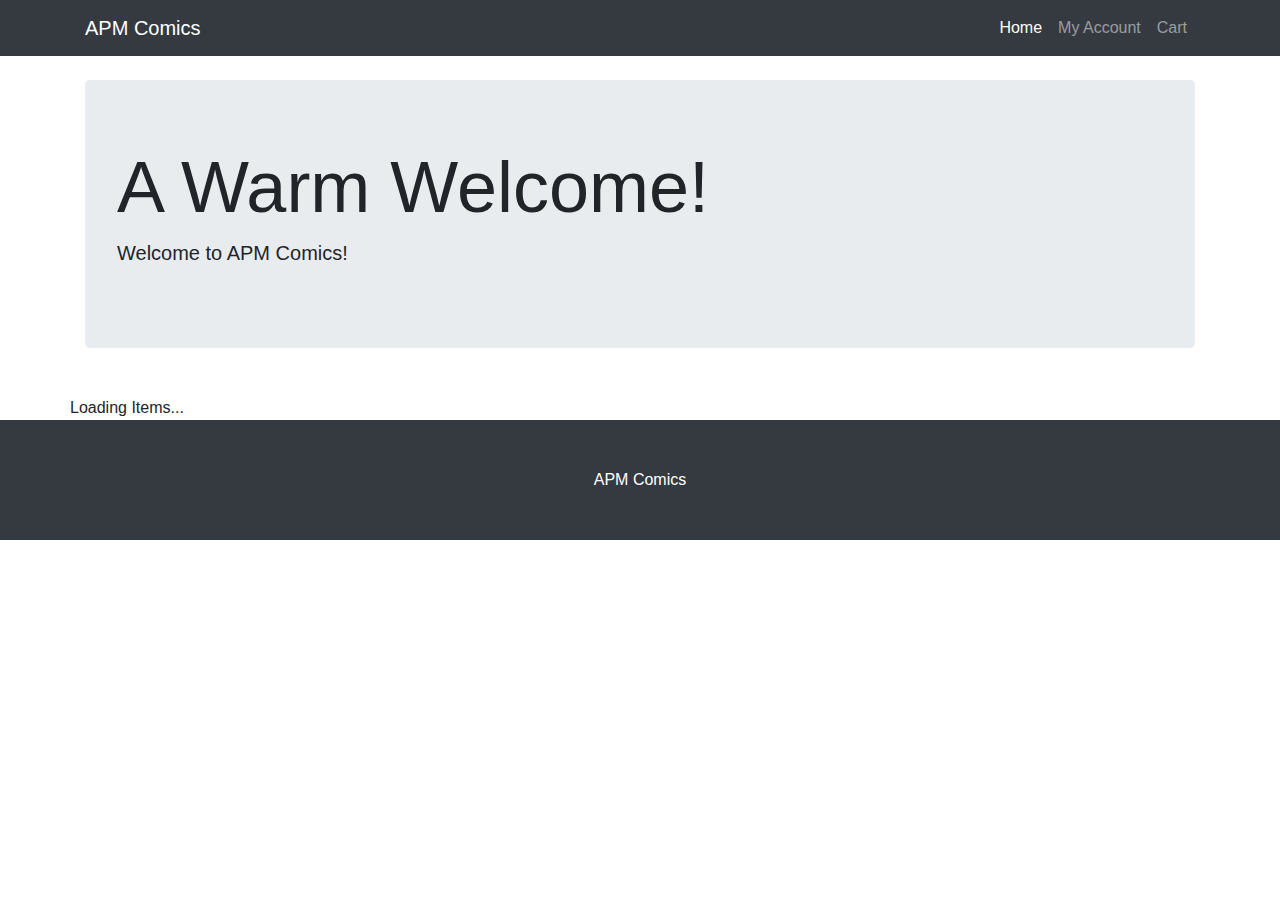
<file: web/index.html>
<!DOCTYPE html>
<html lang="en">

  <head>

    <meta charset="utf-8">
    <meta name="viewport" content="width=device-width, initial-scale=1, shrink-to-fit=no">
    <meta name="description" content="">
    <meta name="author" content="">

    <title>APM Comics</title>

    <!-- Bootstrap core CSS -->
    <link href="vendor/bootstrap/css/bootstrap.min.css" rel="stylesheet">

    <!-- Custom styles for this template -->
    <link href="css/heroic-features.css" rel="stylesheet">

    <script src="js/js.cookie.js"></script>
    <script src="js/script.js"></script>
    <script type="text/javascript">
        window.onload = loadBooks();
    </script>

    <style>
      .jumbotron {
        background-image: url("http://media.comicbook.com/2017/07/captain-america-thor-mjolnir-1012721-1280x0.png");
        background-repeat: no-repeat;
        background-position: center;
        -webkit-background-size: cover;
        background-size: cover;
        }
      </style>

  </head>

  <body>

    <!-- Navigation -->
    <nav class="navbar navbar-expand-lg navbar-dark bg-dark fixed-top">
      <div class="container">
        <a class="navbar-brand" href="#">APM Comics</a>
        <button class="navbar-toggler" type="button" data-toggle="collapse" data-target="#navbarResponsive" aria-controls="navbarResponsive" aria-expanded="false" aria-label="Toggle navigation">
          <span class="navbar-toggler-icon"></span>
        </button>
        <div class="collapse navbar-collapse" id="navbarResponsive">
          <ul class="navbar-nav ml-auto">
            <li class="nav-item active">
              <a class="nav-link" href="index.html">Home
                <span class="sr-only">(current)</span>
              </a>
            </li>
            <li class="nav-item">
              <a class="nav-link" href="account.html">My Account</a>
            </li>
            <li class="nav-item">
              <a class="nav-link" href="cart.html">Cart</a>
            </li>
          </ul>
        </div>
      </div>
    </nav>

    <!-- Page Content -->
    <div class="container">

      <!-- Jumbotron Header -->
      <header class="jumbotron my-4">
        <h1 class="display-3">A Warm Welcome!</h1>
        <p class="lead">Welcome to APM Comics!</p>
      </header>

      <!-- Page Features -->
      <div class="row text-center" id="bookList">
        <br>
        Loading Items...
        <br>
      </div>
      <!-- /.row -->

    </div>
    <!-- /.container -->

    <!-- Footer -->
    <footer class="py-5 bg-dark">
      <div class="container">
        <p class="m-0 text-center text-white">APM Comics</p>
      </div>
      <!-- /.container -->
    </footer>

    <!-- Bootstrap core JavaScript -->
    <script src="vendor/jquery/jquery.min.js"></script>
    <script src="vendor/bootstrap/js/bootstrap.bundle.min.js"></script>

  </body>

</html>
</file>
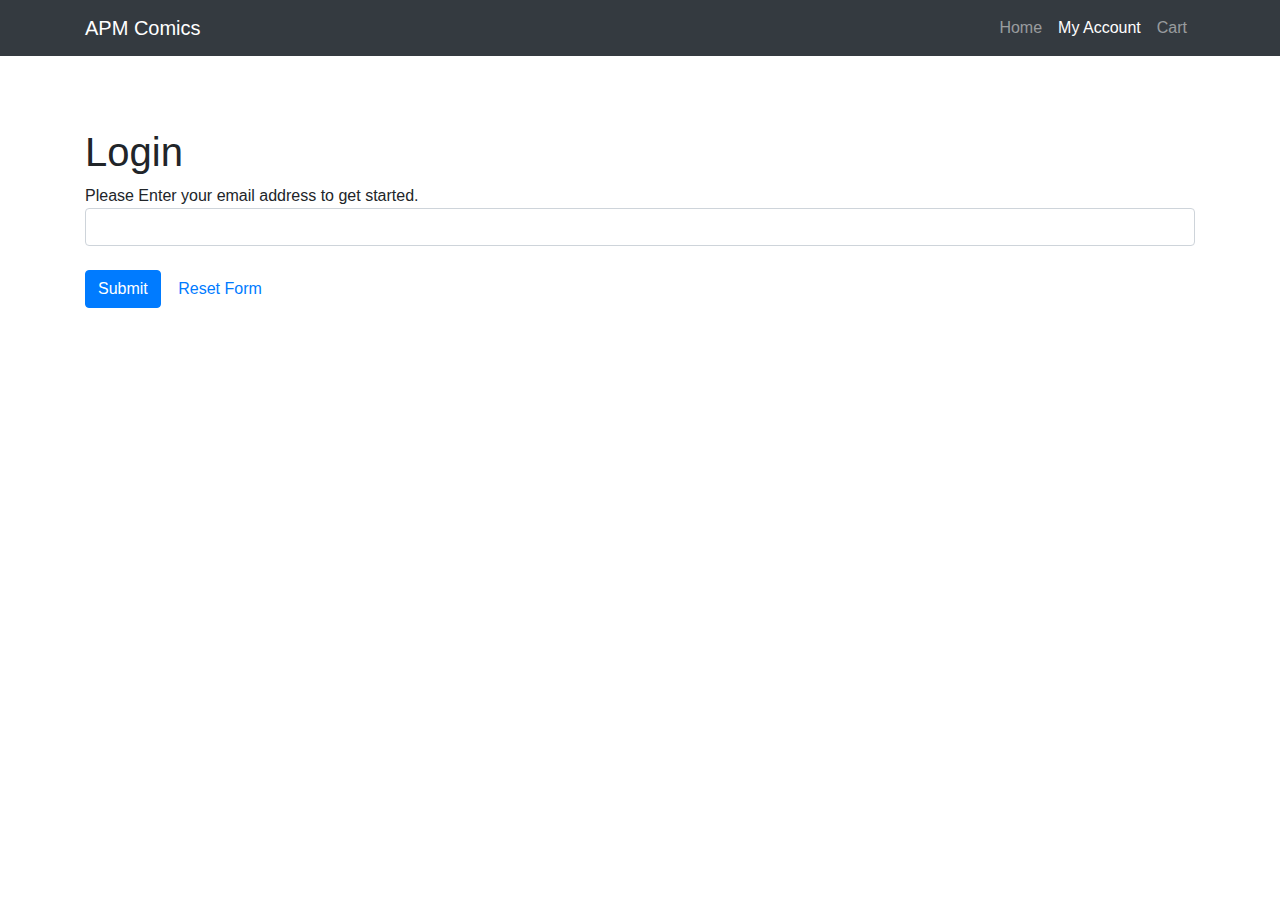
<file: web/account.html>
<!DOCTYPE html>
<html lang="en">

<head>

    <meta charset="utf-8">
    <meta name="viewport" content="width=device-width, initial-scale=1, shrink-to-fit=no">
    <meta name="description" content="">
    <meta name="author" content="">

    <title>APM Account</title>

    <!-- Bootstrap core CSS -->
    <link href="vendor/bootstrap/css/bootstrap.min.css" rel="stylesheet">

    <!-- Custom styles for this template -->
    <style>
        body {
            padding-top: 54px;
        }

        @media (min-width: 992px) {
            body {
                padding-top: 56px;
            }
        }

    </style>

    <script src="js/js.cookie.js"></script>
    <script src="js/script.js"></script>

</head>

<body>

<!-- Navigation -->
<nav class="navbar navbar-expand-lg navbar-dark bg-dark fixed-top">
    <div class="container">
        <a class="navbar-brand" href="#">APM Comics</a>
        <button class="navbar-toggler" type="button" data-toggle="collapse" data-target="#navbarResponsive"
                aria-controls="navbarResponsive" aria-expanded="false" aria-label="Toggle navigation">
            <span class="navbar-toggler-icon"></span>
        </button>
        <div class="collapse navbar-collapse" id="navbarResponsive">
            <ul class="navbar-nav ml-auto">
                <li class="nav-item">
                    <a class="nav-link" href="index.html">Home
                        <span class="sr-only">(current)</span>
                    </a>
                </li>
                <li class="nav-item active">
                    <a class="nav-link" href="account.html">My Account</a>
                </li>
                <li class="nav-item">
                    <a class="nav-link" href="cart.html">Cart</a>
                </li>
            </ul>
        </div>
    </div>
</nav>

<!-- Page Content -->
<div class="container">
    <div class="row">
        <div class="col-lg-12">
            <br>
            <div id="alertBannerDiv" style="display: none">

            </div>
            <div id="logoutForm" style="display: none">
                <h1 class="mt-5">Logout</h1>
                <button type="button" class="btn btn-link"
                        onclick="deleteSession(); hideLoginForm();">Logout
                </button>
            </div>
            <div id="loginForm">
                <h1 class="mt-5">Login</h1>
                Please Enter your email address to get started.
                <br>
                <input type="text" class="form-control" id="email" required>
                <br>
                <button type="submit" class="btn btn-primary" onclick="hideAlertBanner(); getCustomerStatus()">Submit
                </button>
                <button type="button" class="btn btn-link"
                        onclick="hideAlertBanner(); clearAllTextBoxes(); hideRegistrationDiv(true);">Reset Form
                </button>
                <br>
            </div>
            <br>
            <div class="container" id="registrationDiv" style="display: none">
                Hmmmm. It seems that an account doesn't exist for you. Please fill out this form to create an account.
                <br>
                <label for="registrationForm">Registration Form</label>
                <form id="registrationForm" class="form-horizontal span8">
                    <div class="control-group">
                        <label for="first_name">First Name: </label>
                        <input type="text" class="form-control" id="first_name" required class="span3">
                        <br>
                    </div>
                    <div class="control-group">
                        <label for="last_name">Last Name: </label>
                        <input type="text" class="form-control" id="last_name" required class="span3">
                        <br>
                    </div>
                    <div class="control-group">
                        <label for="address">Address: </label>
                        <input type="text" class="form-control" id="address" required class="span3">
                        <br>
                    </div>
                    <div class="control-group">
                        <label for="city">City: </label>
                        <input type="text" class="form-control" id="city" required class="span3">
                        <br>
                    </div>
                    <div class="control-group">
                        <label for="state">State: </label>
                        <input type="text" class="form-control" id="state" required>
                        <br>
                    </div>
                    <div class="control-group">
                        <label for="zip">Zip: </label>
                        <input type="text" class="form-control" id="zip" required>
                        <br>
                    </div>
                    <div class="control-group">
                        <label for="phone">Phone: </label>
                        <input type="text" class="form-control" id="phone" required>
                    </div>
                </form>
                <br>
                <button type="submit" class="btn btn-primary" onclick="createCustomer()">Create Account</button>
                <br>
            </div>
        </div>
    </div>
</div>

<!-- Bootstrap core JavaScript -->
<script src="vendor/jquery/jquery.min.js"></script>
<script src="vendor/bootstrap/js/bootstrap.bundle.min.js"></script>
<script type="text/javascript">
    window.onload = hideLoginForm();
</script>
</body>

</html>
</file>
<file: web/css/heroic-features.css>
/*!
 * Start Bootstrap - Heroic Features (https://startbootstrap.com/template-overviews/heroic-features)
 * Copyright 2013-2017 Start Bootstrap
 * Licensed under MIT (https://github.com/BlackrockDigital/startbootstrap-heroic-features/blob/master/LICENSE)
 */

body {
  padding-top: 54px;
}

@media (min-width: 992px) {
  body {
    padding-top: 56px;
  }
}

.card {
  height: 100%;
}
</file>
